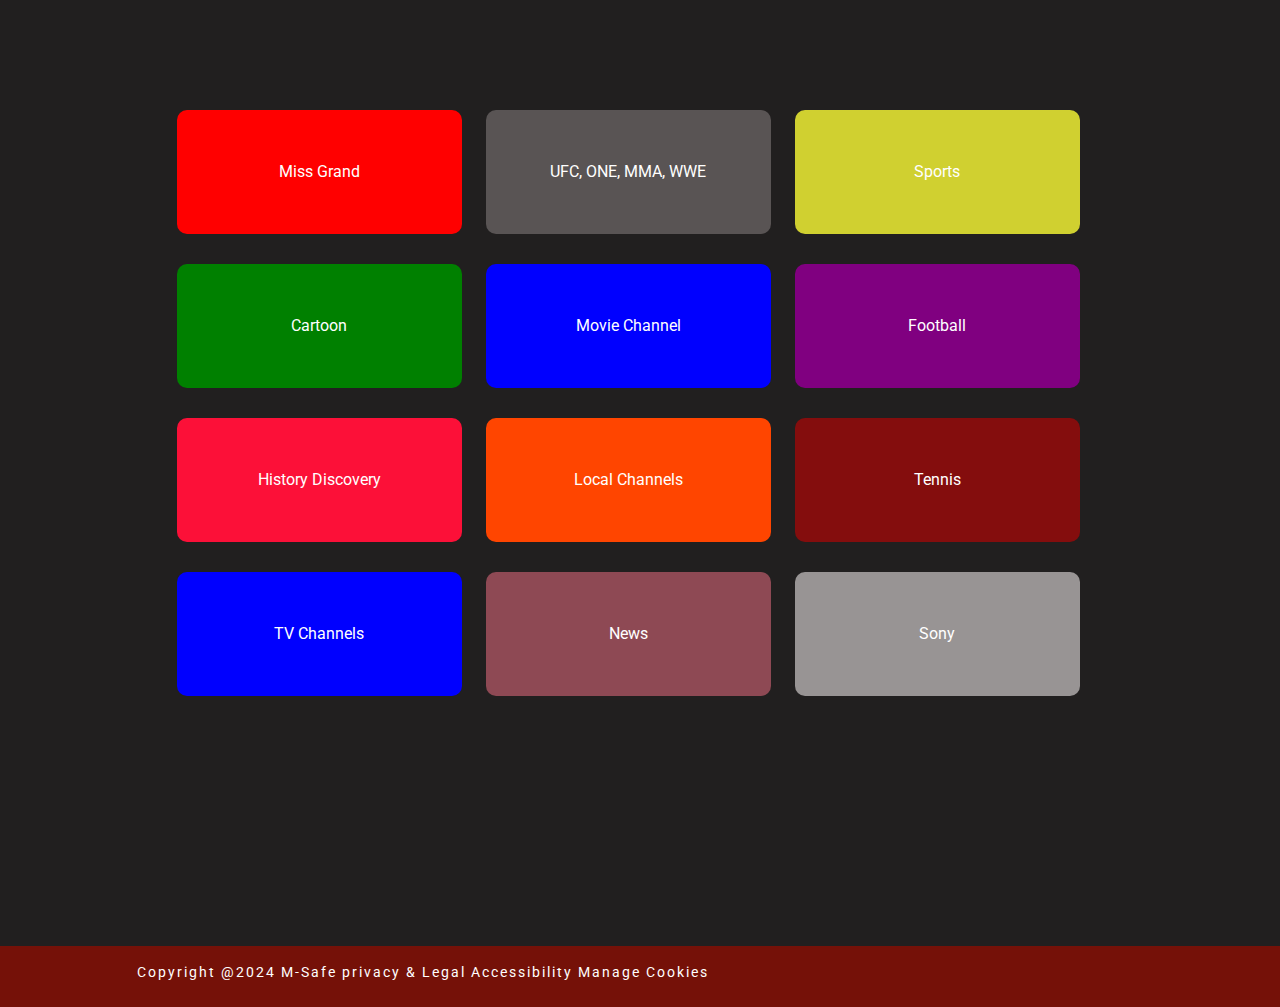
<file: channel.html>
<!doctype html>
<html lang="en">

<head>
    <meta charset="utf-8">
    <meta name="viewport" content="width=device-width, initial-scale=1">
    <title>Channel</title>
    <link rel="stylesheet" href="style.css">
    <link href="https://unpkg.com/aos@2.3.1/dist/aos.css" rel="stylesheet">

    <link rel="stylesheet" href="https://cdnjs.cloudflare.com/ajax/libs/font-awesome/6.6.0/css/all.min.css" integrity="sha512-Kc323vGBEqzTmouAECnVceyQqyqdsSiqLQISBL29aUW4U/M7pSPA/gEUZQqv1cwx4OnYxTxve5UMg5GT6L4JJg==" crossorigin="anonymous" referrerpolicy="no-referrer"
    />
    <link href="https://cdn.jsdelivr.net/npm/bootstrap@5.3.3/dist/css/bootstrap.min.css" rel="stylesheet" integrity="sha384-QWTKZyjpPEjISv5WaRU9OFeRpok6YctnYmDr5pNlyT2bRjXh0JMhjY6hW+ALEwIH" crossorigin="anonymous">
</head>

<body>
    <section id="channel" style="background: rgb(33, 31, 31); ">
        <div class="container" style="padding-bottom: 250px;">
            <div class="d-flex" style="padding: 0 60px; padding-top: 30px;">
                <a href="http://127.0.0.1:5501/home.html"><i class="fa-solid fa-arrow-left " style="font-size: 20px; color: var(--second);
                margin-right: 20px; cursor: pointer;"></i> </a>
                <a href="http://127.0.0.1:5501/home.html"> <i class="fa-solid fa-arrow-right" style="font-size: 20px; color: var(--second); cursor: pointer;"></i></a>

            </div>
            <div class="row  justify-content-center" style="padding-top: 50px;">
                <div class="col-lg-3 channel text-white text-center me-4" style="background-color: red;">Miss Grand</div>
                <div class="col-lg-3 channel text-white text-center me-4" style="background-color: rgb(89, 84, 84);">UFC, ONE, MMA, WWE</div>
                <div class="col-lg-3 channel text-white text-center me-4" style="background-color: rgb(208, 208, 48);">Sports</div>
            </div>
            <div class="row  justify-content-center" style="padding-top: 30px;">
                <div class="col-lg-3 channel text-white text-center me-4" style="background-color: green;">Cartoon</div>
                <div class="col-lg-3 channel text-white text-center me-4" style="background-color:blue ;">Movie Channel</div>
                <div class="col-lg-3 channel text-white text-center me-4" style="background-color: purple;">Football</div>
            </div>
            <div class="row  justify-content-center" style="padding-top: 30px;">
                <div class="col-lg-3 channel text-white text-center me-4" style="background-color:rgb(252, 16, 56) ;">History Discovery</div>
                <div class="col-lg-3 channel text-white text-center me-4" style="background-color:orangered ;">Local Channels</div>
                <div class="col-lg-3 channel text-white text-center me-4" style="background-color:rgb(132, 13, 13) ;">Tennis</div>
            </div>
            <div class="row  justify-content-center" style="padding-top: 30px;">
                <div class="col-lg-3 channel text-white text-center me-4" style="background-color: blue;">TV Channels</div>
                <div class="col-lg-3 channel text-white text-center me-4" style="background-color: rgb(142, 73, 84);">News</div>
                <div class="col-lg-3 channel text-white text-center me-4" style="background-color: rgb(152, 148, 148);">Sony</div>
            </div>

        </div>
        <div class="row  pt-3 pb-2 justify-content-center align-items-center" style="background: var(--second);">
            <div class="col-lg-8 text-center text-white" style="font-size: 14px; letter-spacing: 2px;">
                <p>Copyright @2024 M-Safe privacy & Legal Accessibility Manage Cookies</p>
            </div>
            <div class="col-lg-4">
                <i style="font-size: 20px; color: white;" class="fa-brands fa-x-twitter mx-2"></i>
                <i style="font-size: 20px; color: white;" class="fa-brands fa-facebook-f  mx-2"></i>
                <i style="font-size: 20px; color: white;" class="fa-brands fa-tiktok mx-2"></i>
                <i style="font-size: 20px; color: white;" class="fa-brands fa-linkedin-in mx-2"></i>
                <i style="font-size: 20px; color: white;" class="fa-brands fa-instagram mx-2"></i>
                <i style="font-size: 20px; color: white;" class="fa-brands fa-youtube mx-2"></i>
            </div>
        </div>
    </section>
    <script src="https://cdn.jsdelivr.net/npm/bootstrap@5.3.3/dist/js/bootstrap.bundle.min.js" integrity="sha384-YvpcrYf0tY3lHB60NNkmXc5s9fDVZLESaAA55NDzOxhy9GkcIdslK1eN7N6jIeHz" crossorigin="anonymous"></script>
    <script src="https://unpkg.com/aos@2.3.1/dist/aos.js"></script>
    <script>
        AOS.init();
    </script>
</body>

</html>
</file>
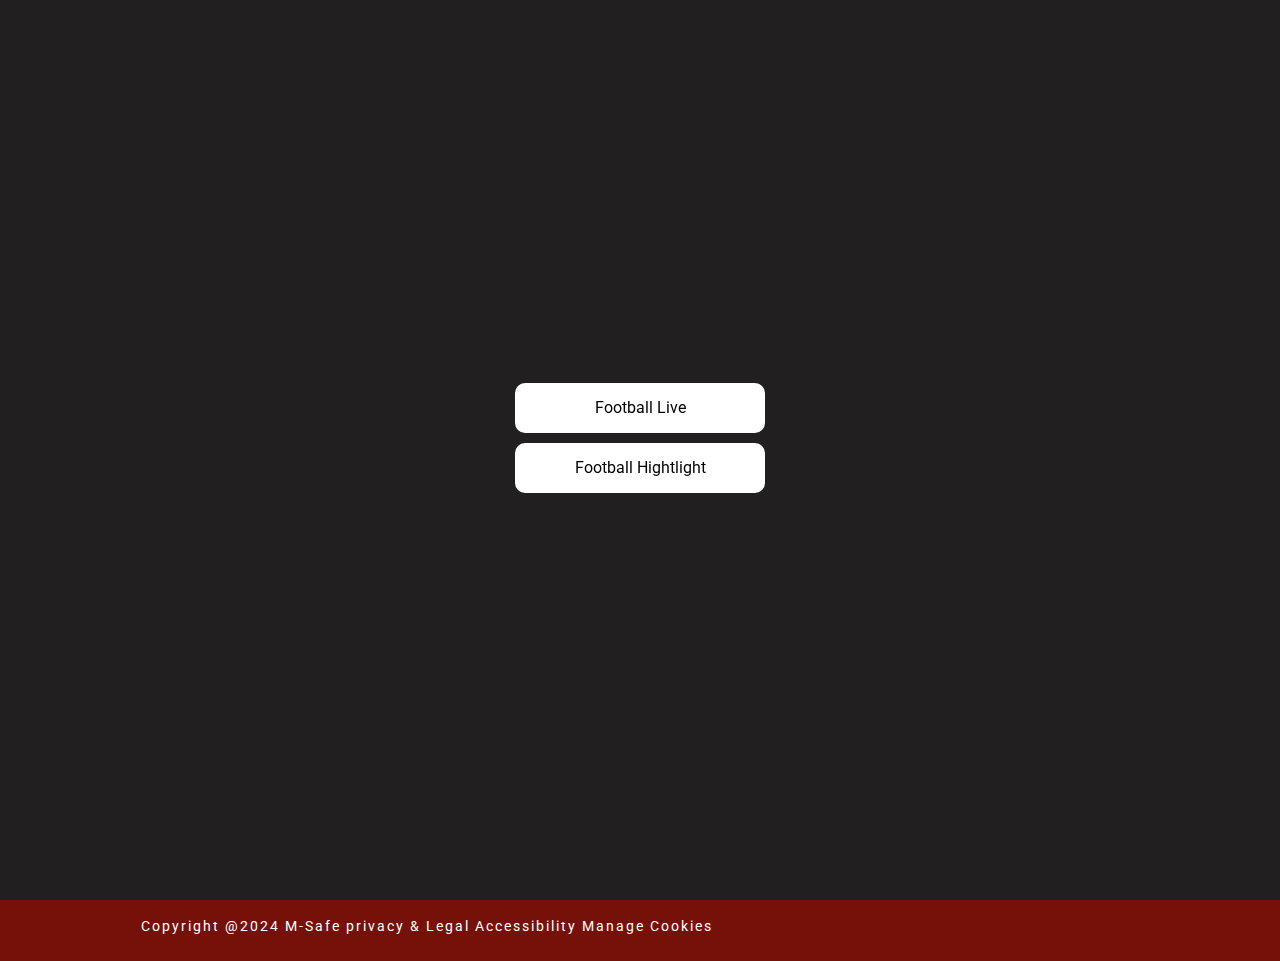
<file: football.html>
<!doctype html>
<html lang="en">

<head>
    <meta charset="utf-8">
    <meta name="viewport" content="width=device-width, initial-scale=1">
    <title>FootBall Live</title>
    <link rel="stylesheet" href="style.css">
    <link href="https://unpkg.com/aos@2.3.1/dist/aos.css" rel="stylesheet">

    <link rel="stylesheet" href="https://cdnjs.cloudflare.com/ajax/libs/font-awesome/6.6.0/css/all.min.css" integrity="sha512-Kc323vGBEqzTmouAECnVceyQqyqdsSiqLQISBL29aUW4U/M7pSPA/gEUZQqv1cwx4OnYxTxve5UMg5GT6L4JJg==" crossorigin="anonymous" referrerpolicy="no-referrer"
    />
    <link href="https://cdn.jsdelivr.net/npm/bootstrap@5.3.3/dist/css/bootstrap.min.css" rel="stylesheet" integrity="sha384-QWTKZyjpPEjISv5WaRU9OFeRpok6YctnYmDr5pNlyT2bRjXh0JMhjY6hW+ALEwIH" crossorigin="anonymous">
</head>

<body>
    <section id="football" style="background: rgb(33, 31, 31); height: 100vh; width: 100%;">


        <div class="container-fluid  " style="height: 100%;">
            <div class="d-flex" style="padding: 0 118px; padding-top: 30px;">
                <a href="http://127.0.0.1:5500/home.html"><i class="fa-solid fa-arrow-left " style="font-size: 20px; color: var(--second);
                margin-right: 20px; cursor: pointer;"></i> </a>
                <a href="http://192.168.100.21:5501/channel.html"> <i class="fa-solid fa-arrow-right" style="font-size: 20px; color: var(--second); cursor: pointer;"></i></a>

            </div>

            <div class="container d-flex align-items-center justify-content-center" style="height: 85%;">
                <div class="row ">
                    <div data-aos="zoom-in-up" data-aos-offset="200" class="col-lg-12 ">
                        <button>Football Live</button>
                        <button>Football Hightlight</button>
                    </div>

                </div>

            </div>

        </div>
        <div class="container-fluid">
            <div class="row  pt-3 pb-2 justify-content-center align-items-center" style="background: var(--second);">
                <div class="col-lg-8 text-center text-white" style="font-size: 14px; letter-spacing: 2px;">
                    <p>Copyright @2024 M-Safe privacy & Legal Accessibility Manage Cookies</p>
                </div>
                <div class="col-lg-4">
                    <i style="font-size: 20px; color: white;" class="fa-brands fa-x-twitter mx-2"></i>
                    <i style="font-size: 20px; color: white;" class="fa-brands fa-facebook-f  mx-2"></i>
                    <i style="font-size: 20px; color: white;" class="fa-brands fa-tiktok mx-2"></i>
                    <i style="font-size: 20px; color: white;" class="fa-brands fa-linkedin-in mx-2"></i>
                    <i style="font-size: 20px; color: white;" class="fa-brands fa-instagram mx-2"></i>
                    <i style="font-size: 20px; color: white;" class="fa-brands fa-youtube mx-2"></i>
                </div>
            </div>
        </div>


    </section>
    <script src="https://cdn.jsdelivr.net/npm/bootstrap@5.3.3/dist/js/bootstrap.bundle.min.js" integrity="sha384-YvpcrYf0tY3lHB60NNkmXc5s9fDVZLESaAA55NDzOxhy9GkcIdslK1eN7N6jIeHz" crossorigin="anonymous"></script>
    <script src="https://unpkg.com/aos@2.3.1/dist/aos.js"></script>
    <script>
        AOS.init();
    </script>
</body>

</html>
</file>
<file: style.css>
@import url('https://fonts.googleapis.com/css2?family=Dancing+Script:wght@400..700&family=Roboto:ital,wght@0,100;0,300;0,400;0,500;0,700;0,900;1,100;1,300;1,400;1,500;1,700;1,900&family=Yanone+Kaffeesatz:wght@200..700&display=swap');
@import url('https://fonts.googleapis.com/css2?family=Braah+One&family=Dancing+Script:wght@400..700&family=Roboto:ital,wght@0,100;0,300;0,400;0,500;0,700;0,900;1,100;1,300;1,400;1,500;1,700;1,900&family=Yanone+Kaffeesatz:wght@200..700&display=swap');
:root {
    --primary: rgb(198, 21, 5);
    --second: rgb(117, 17, 8);
    --third: rgb(230, 34, 17);
}

* {
    margin: 0;
    padding: 0;
    font-family: "Roboto", serif;
}


/* header start */

header {
    background-image: linear-gradient(rgba(0, 0, 0, 0.7), rgba(0, 0, 0, 0.7)), url('Images/background.jpg');
    background-position: center;
    background-size: cover;
}

nav .container h6,
nav .container h5,
nav .container h1 {
    font-family: "Braah One", sans-serif;
}

nav ul li a {
    transition: 0.8s;
}

nav ul li a:hover {
    border-bottom: 2px solid white;
}

.dropdown-menu .dropdown-item {
    transition: 0.2s;
}

.dropdown-menu .dropdown-item:hover {
    background-color: var(--primary);
    color: white;
}

header .btn {
    background-color: var(--primary);
    transition: 0.5s;
}

header .btn:hover {
    background-color: rgb(228, 8, 8);
}

.search-container1 {
    display: flex;
    margin-top: 60px;
    margin-bottom: 30px;
}

.search-input1 {
    width: 50%;
    padding: 10px;
    border: none;
    font-size: 16px;
    background-color: white;
    color: #333;
    border-radius: 15px 0 0 15px;
    padding-left: 30px;
}

.search-button1 {
    padding: 10px;
    width: 15%;
    background-color: var(--primary);
    color: white;
    border: none;
    cursor: pointer;
    font-size: 16px;
    font-weight: bold;
    border-radius: 0 15px 15px 0;
    transition: 0.5s;
}

.search-button1:hover {
    background-color: rgb(228, 8, 8);
}

#player {
    display: inline-flex;
    align-items: center;
    justify-content: center;
    width: 100%;
    border-radius: 7px;
    text-align: center;
    font-size: 14px;
    padding: 10px;
    background-color: var(--primary);
    transition: 0.2s;
}

#player:hover {
    background: rgb(173, 5, 5);
}

#download .try:hover {
    background: rgb(241, 8, 8);
}


/* header end */


/* body start */

#download h4 {
    font-weight: 400;
    color: rgb(79, 77, 77);
    margin-bottom: 0;
}

#about1 {
    background-image: linear-gradient(rgba(0, 0, 0, 0.3), rgba(0, 0, 0, 0.3)), url(Images/watch-movies-together-online.jpg);
    height: 100vh;
    background-position: center;
    background-size: cover;
    margin: 120px 0px;
}

#about .try,
#about1 .try,
#download .try,
#stream .try {
    transition: 0.5s;
    background: var(--primary);
    padding: 13px 28px;
    border: none;
    font-size: 14px;
    border-radius: 7px;
    color: white;
}

#about .try:hover,
#about1 .try:hover,
#stream .try:hover {
    background: red;
}

#device .box,
#review img,
footer img {
    transition: 0.5s;
    cursor: pointer;
}

footer img:hover {
    transform: translateY(-12px);
}

#review .card img {
    width: 100px;
    height: 100px;
    border-radius: 50%;
}

#review {
    background: var(--second);
    margin-bottom: 120px;
}

#review .carousel-indicators {
    left: 0;
    top: auto;
    bottom: -70px;
}

.carousel-indicators button {
    background: gray;
    border-radius: 50%;
    width: 50px;
    height: 50px;
}

#review img:hover {
    transform: translateY(-20px);
}

#about1 span {
    font-family: "Braah One", sans-serif;
    color: var(--primary);
}

#about1 h2 {
    font-family: "Braah One", sans-serif;
    color: white;
}


/* body end */


/* sign in start */

#sign,
#sign1,
#sign2,
#sign3,
#sign5 {
    display: inline-flex;
    align-items: center;
    justify-content: center;
    width: 100%;
    padding: 15px 0;
    border: 1px solid black;
    border-radius: 7px;
    text-align: center;
    font-weight: bold;
    background-color: #fff;
    color: black;
    transition: background-color 0.5s;
}

#sign1 {
    background-color: rgb(153, 164, 186);
    border: none;
    padding: 17px 0;
    transition: background-color 0.5s;
}

#sign2 {
    color: white;
    background: rgb(56, 55, 55);
    border: none;
}

#sign:hover {
    background-color: rgb(227, 217, 217);
}

#sign1:hover {
    background: rgb(32, 65, 148);
    color: black;
}

#sign2:hover {
    background-color: black
}

#sign3 {
    width: 100%;
    background-color: var(--second);
    margin-top: 30px;
    transition: 0.5s;
}

#sign5 {
    width: 100%;
    background-color: var(--second);
    transition: 0.5s;
}

#sign3:hover,
#sign5:hover {
    background: rgb(143, 3, 3);
}


/* sign in end */


/* home start */

#home {
    background-image: url(Images/venom2.JPG);
    background-position: center;
    background-size: cover;
}

.img-crop-container {
    width: 100%;
    height: 800px;
    overflow: hidden;
}

.img-crop-container2 {
    width: 100%;
    height: 920px;
    overflow: hidden;
}

.cropped-image {
    width: 100%;
    height: 120%;
    object-fit: cover;
    object-position: center;
}

.body .btn1 {
    background: var(--primary);
    padding: 10px 30px;
    border: none;
    border-radius: 35px;
    color: white;
    margin-right: 30px;
    font-size: 12px;
    transition: 0.5s;
}

.body .btn1:hover {
    background: red;
}

.body .btn2 {
    background: rgb(35, 35, 35);
    padding: 12px 30px;
    border: none;
    border-radius: 35px;
    color: white;
    margin-right: 30px;
    font-size: 12px;
    transition: 0.5s;
}

.body .btn2:hover {
    background: rgb(26, 26, 26);
}

#home .trend h6 {
    font-size: 14px;
    transition: 0.1s;
    cursor: pointer;
}

#home .trend h6:hover {
    border-bottom: 3px solid var(--primary);
}


/* home end */


/* movie strat */

.movie-container {
    position: relative;
}

#movies .movie-container img {
    width: 150px;
    height: 210px;
    border-radius: 10px;
}

#movies .layer {
    background: rgba(0, 0, 0, 0.6);
    width: 150px;
    height: 210px;
    position: absolute;
    top: 0;
    left: 0;
    transition: 0.5s;
    display: flex;
    justify-content: center;
    align-items: center;
    opacity: 0;
    cursor: pointer;
}

#movies .movie-container:hover .layer,
#movies .movie-container:hover .layer h3 {
    opacity: 1;
}

#movies .layer h3 {
    color: white;
    font-size: 16px;
    font-weight: bold;
    opacity: 0;
    transition: opacity 0.5s;
}

.search-container {
    display: flex;
    margin-bottom: 30px;
}

.search-input {
    width: 65%;
    padding: 10px;
    border: none;
    font-size: 16px;
    background-color: white;
    color: #333;
    border-radius: 15px 0 0 15px;
    padding-left: 30px;
}

.search-button {
    padding: 10px;
    width: 15%;
    background-color: var(--primary);
    color: white;
    border: none;
    cursor: pointer;
    font-size: 16px;
    font-weight: bold;
    border-radius: 0 15px 15px 0;
    cursor: pointer;
    transition: 0.5s;
}

.search-button:hover {
    background: var(--second);
}


/* movie end */


/* gerns start */

#gerns .id {
    color: white;
    background: red;
    border-radius: 10px;
    padding: 17px 0px;
}

#gerns .col-lg-2 {
    transition: 0.3s;
    cursor: pointer;
}

#gerns .col-lg-2:hover {
    transform: scale(1.1);
}


/* gerns end */


/* channel start */

#channel .channel {
    background: gray;
    border-radius: 10px;
    padding: 50px 0;
}

#channel .col-lg-3 {
    transition: 0.6s;
    cursor: pointer;
}

#channel .col-lg-3:hover {
    transform: scale(1.1);
}


/* channel end */


/* football start */

#football button {
    display: block;
    background: white;
    border: none;
    width: 250px;
    height: 50px;
    color: black;
    border-radius: 10px;
    margin-bottom: 10px;
    transition: 0.5s;
}

#football button:hover {
    background: rgb(203, 12, 12);
    color: white;
}


/* football end */
</file>
